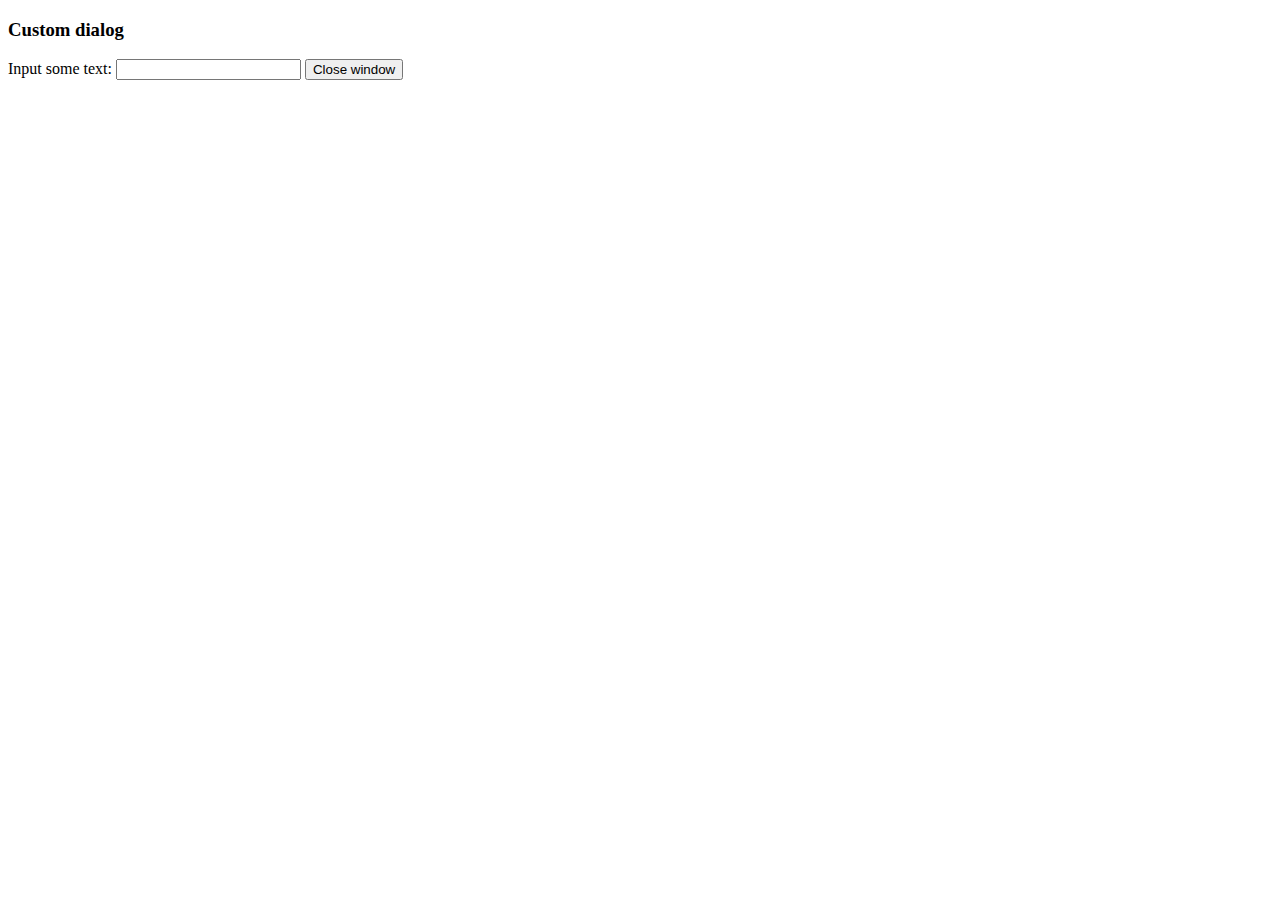
<file: demo/src/main/resources/static/plugins/tinymce/plugins/example/dialog.html>
<!DOCTYPE html>
<html>
<body>
	<h3>Custom dialog</h3>
	Input some text: <input id="content">
	<button onclick="top.tinymce.activeEditor.windowManager.getWindows()[0].close();">Close window</button>
</body>
</html>
</file>
